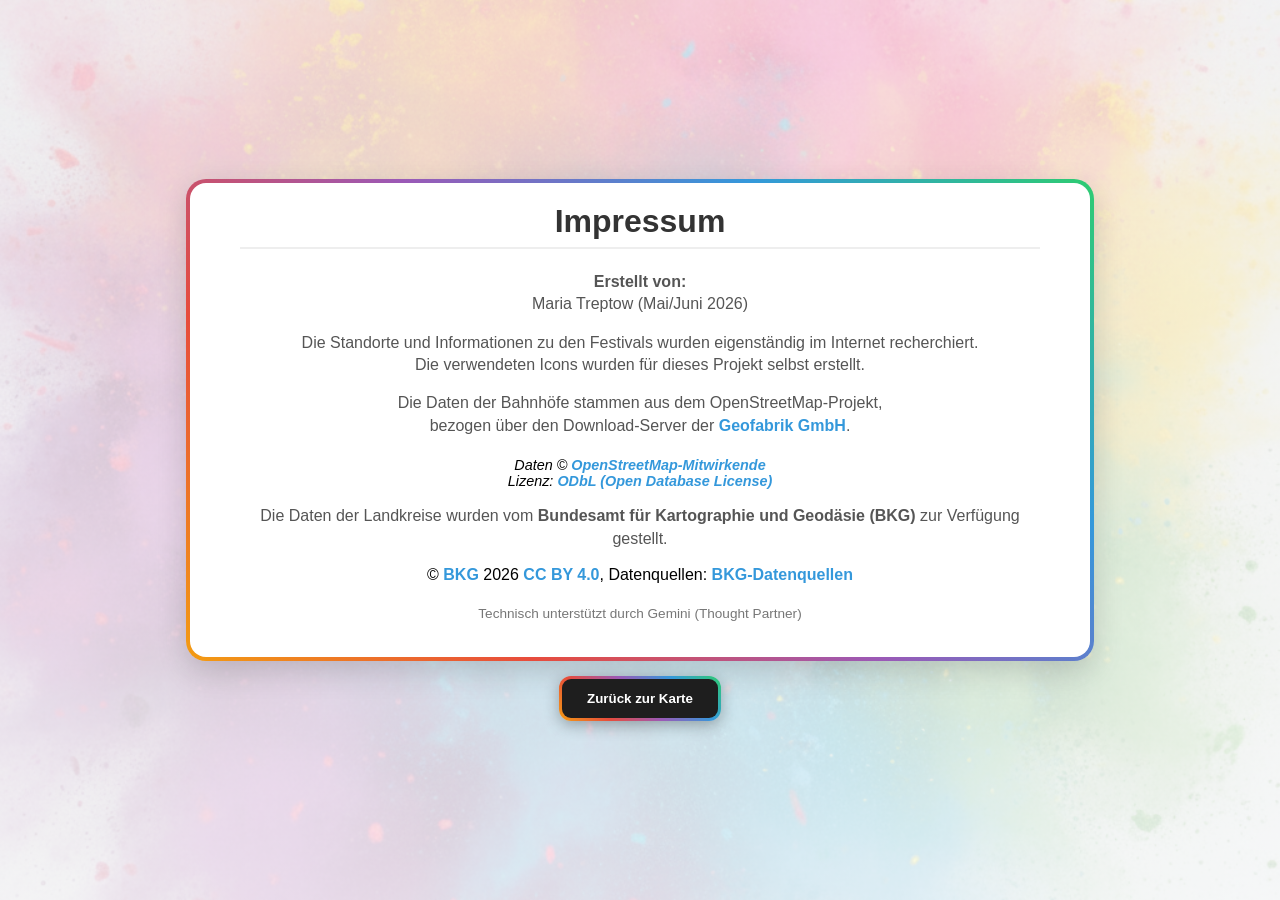
<file: impressum.html>
<!doctype html>
<html lang="de">
<head>
    <meta charset="utf-8">
    <meta name="viewport" content="width=device-width, initial-scale=1.0">
    <title>Impressum</title>
    <style>
        body {
            background: linear-gradient(rgba(255, 255, 255, 0.7), rgba(255, 255, 255, 0.8)), 
			                url('../Symbole/background.png') center/cover fixed no-repeat;
            font-family: 'Montserrat', sans-serif;
            display: flex;
            justify-content: center;
            align-items: center;
            min-height: 100vh;
            margin: 0;
			flex-direction: column; 
    		gap: 15px; 
			padding-top: 3vh; 
			padding-bottom: 3vh;
			box-sizing: border-box;
				}
        .impressum-card {
            background: 
                linear-gradient(white, white) padding-box, 
                linear-gradient(45deg, #f39c12, #e74c3c, #9b59b6, #3498db, #2ecc71) border-box;
            border: 4px solid transparent;
            border-radius: 20px;
            box-shadow: 0 10px 30px rgba(0,0,0,0.15);
            padding: 20px 50px 20px 50px;
            max-width: 800px;
            text-align: center;
            transition: transform 0.3s ease;
        }
        h1 {
            color: #333;
            margin-top: 0;
            border-bottom: 2px solid #eee;
            padding-bottom: 7px;
        }
        p {
            color: #555;
            line-height: 1.4;
        }
        a {
            color: #3498db;
            text-decoration: none;
            font-weight: bold;
        }
        a:hover {
            text-decoration: underline;
            color: #e74c3c;
        }
        .bkg-logo,
		.osm-license{
            margin-top: 20px;
            font-size: 0.9em;
            font-style: italic;
        }
		.back-button {
		   background: 
		        linear-gradient(rgb(30, 30, 30), rgb(30, 30, 30)) padding-box, 
		        linear-gradient(45deg, #f39c12, #e74c3c, #9b59b6, #3498db, #2ecc71) border-box;
		    color: white;
		    border: 3px solid transparent; 
		    border-radius: 12px; 
		    padding: 12px 25px;
		    font-family: 'Montserrat', sans-serif;
		    font-weight: bold;
		    cursor: pointer;
		    box-shadow: 0 4px 15px rgba(0,0,0,0.3);
		    transition: all 0.3s ease-in-out;
		    text-decoration: none;
			display: block;
    		margin: 0 auto;
		}
		
		.back-button:hover {
		    transform: scale(1.05);
		    color: #f8f4ff !important;
			text-shadow: 0 0 2px rgba(180, 120, 255, 0.6), 
			0 0 6px rgba(180, 120, 255, 0.4);
		}
    </style>
</head>
<body>
   <div class="impressum-card">
        <h1>Impressum</h1>
        <p><strong>Erstellt von:</strong><br> Maria Treptow (Mai/Juni 2026)</p>
        <p>
            Die Standorte und Informationen zu den Festivals wurden eigenständig im Internet recherchiert.<br>
            Die verwendeten Icons wurden für dieses Projekt selbst erstellt.
        </p>
		<p>
    Die Daten der Bahnhöfe stammen aus dem OpenStreetMap-Projekt,<br> bezogen über den Download-Server der 
    <strong><a href="https://download.geofabrik.de/europe/germany/mecklenburg-vorpommern.html" target="_blank">Geofabrik GmbH</a></strong>.
</p>
<div class="osm-license">
    Daten © <a href="https://www.openstreetmap.org/copyright" target="_blank">OpenStreetMap-Mitwirkende</a><br>
    Lizenz: <a href="https://opendatacommons.org/licenses/odbl/" target="_blank">ODbL (Open Database License)</a>
</div>
        <p>Die Daten der Landkreise wurden vom <strong>Bundesamt für Kartographie und Geodäsie (BKG)</strong> zur Verfügung gestellt.</p>
		<div class="bkg-license">
			© <a href="https://www.bkg.bund.de" target="_blank">BKG</a> 2026 <a href="https://creativecommons.org/licenses/by/4.0/" target="_blank">CC BY 4.0</a>, 
			Datenquellen: <a href="https://sgx.geodatenzentrum.de/web_public/gdz/datenquellen/datenquellen_vg25.pdf" target="_blank">BKG-Datenquellen</a>
		</div>

        <p style="font-size: 0.85em; color: #777; margin-top: 20px;">
            Technisch unterstützt durch Gemini (Thought Partner)
        </p>
    </div>
	<a href="./index.html" style="text-decoration: none;">
        <button type="button" class="back-button">
            Zurück zur Karte
        </button>
    </a>
</body>
</html>
</file>
